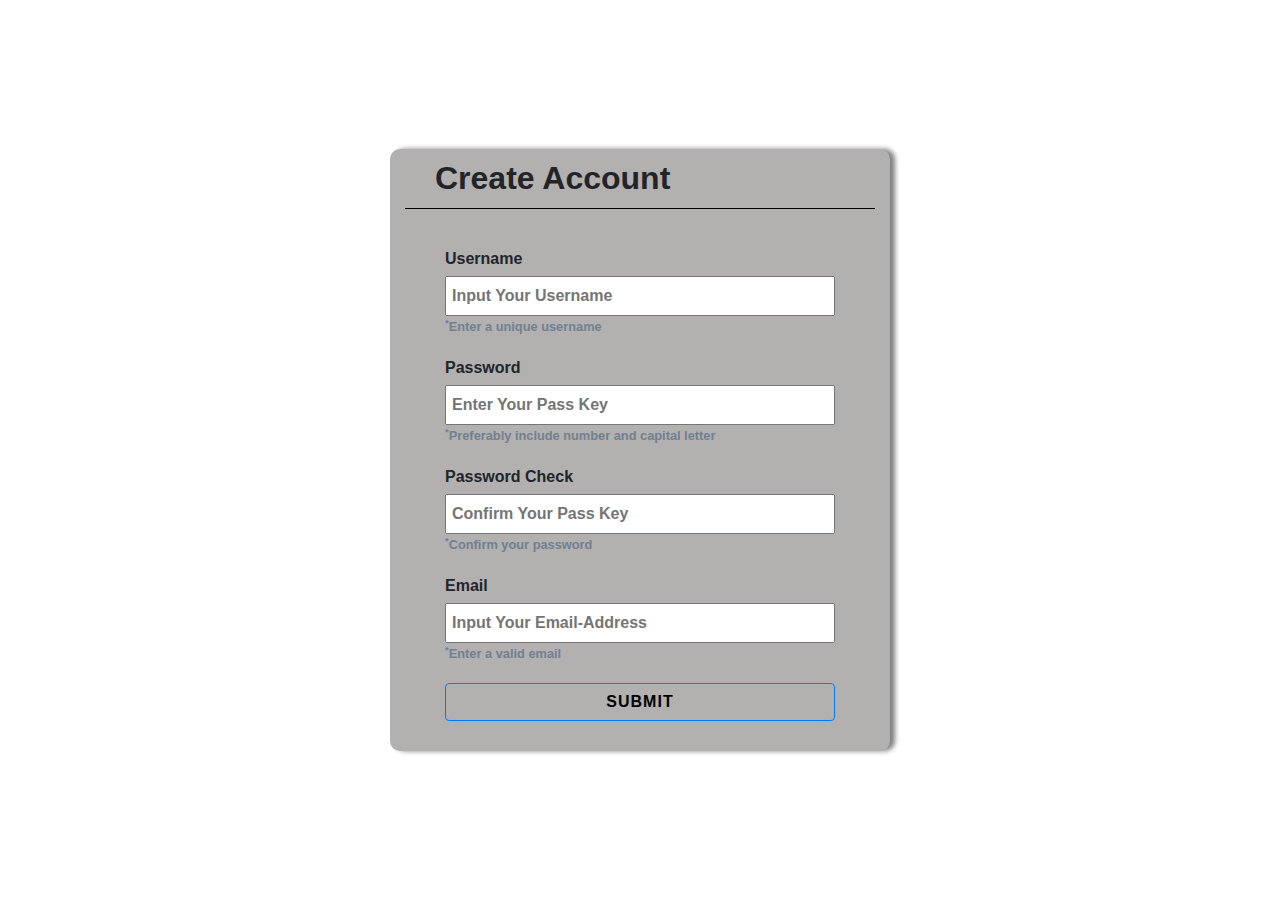
<file: index.html>
<!DOCTYPE html>
<html lang="en">
<head>
    <meta charset="UTF-8">
    <meta name="viewport" content="width=device-width, initial-scale=1.0">
    <link rel="stylesheet" href="/form-validate/index.css">
    <link rel="stylesheet" href="/form-validate/bootstrap.min.css">
    <title>Form Validation</title>
</head>
<body>
    
    <div class="container">

        <div class="h2 text-capitalize font-weight-bold">create account</div>

        <form id="form" class="form">

            <div class="control">
                <label for="user">Username</label>
                <input type="text" id="user" name="user" placeholder="Input Your Username">
                <i class="fas fa-check-circle check"></i>
                <i class="fas fa-exclamation-circle exclame"></i>
                <small>
                    <sup>*</sup>Enter a unique username
                </small>
            </div>
            
            <div class="control">
                <label for="pass1">Password</label>
                <input type="password" id="pass1" name="pass1" placeholder="Enter Your Pass Key">
                <i class="fas fa-check-circle check"></i>
                <i class="fas fa-exclamation-circle exclame"></i>
                <small>
                    <sup>*</sup>Preferably include number and capital letter
                </small>
            </div>

            <div class="control">
                <label for="pass2">Password Check</label>
                <input type="password" id="pass2" name="pass2" placeholder="Confirm Your Pass Key">
                <i class="fas fa-check-circle check"></i>
                <i class="fas fa-exclamation-circle exclame"></i>
                <small>
                    <sup>*</sup>Confirm your password
                </small>
            </div>

            <div class="control">
                <label for="email">Email</label>
                <input type="email" id="email" name="email" placeholder="Input Your Email-Address">
                <i class="fas fa-check-circle check"></i>
                <i class="fas fa-exclamation-circle exclame"></i>
                <small>
                    <sup>*</sup>Enter a valid email
                </small>
            </div>

            <button class="btn btn-outline-primary">submit</button>
        </form>

    </div>

    <script src="/form-validate/index.js"></script>
    <script src="/form-validate/bootstrap.bundle.min.js"></script>
    <script src="/form-validate/all.js"></script>

</body>
</html>
</file>
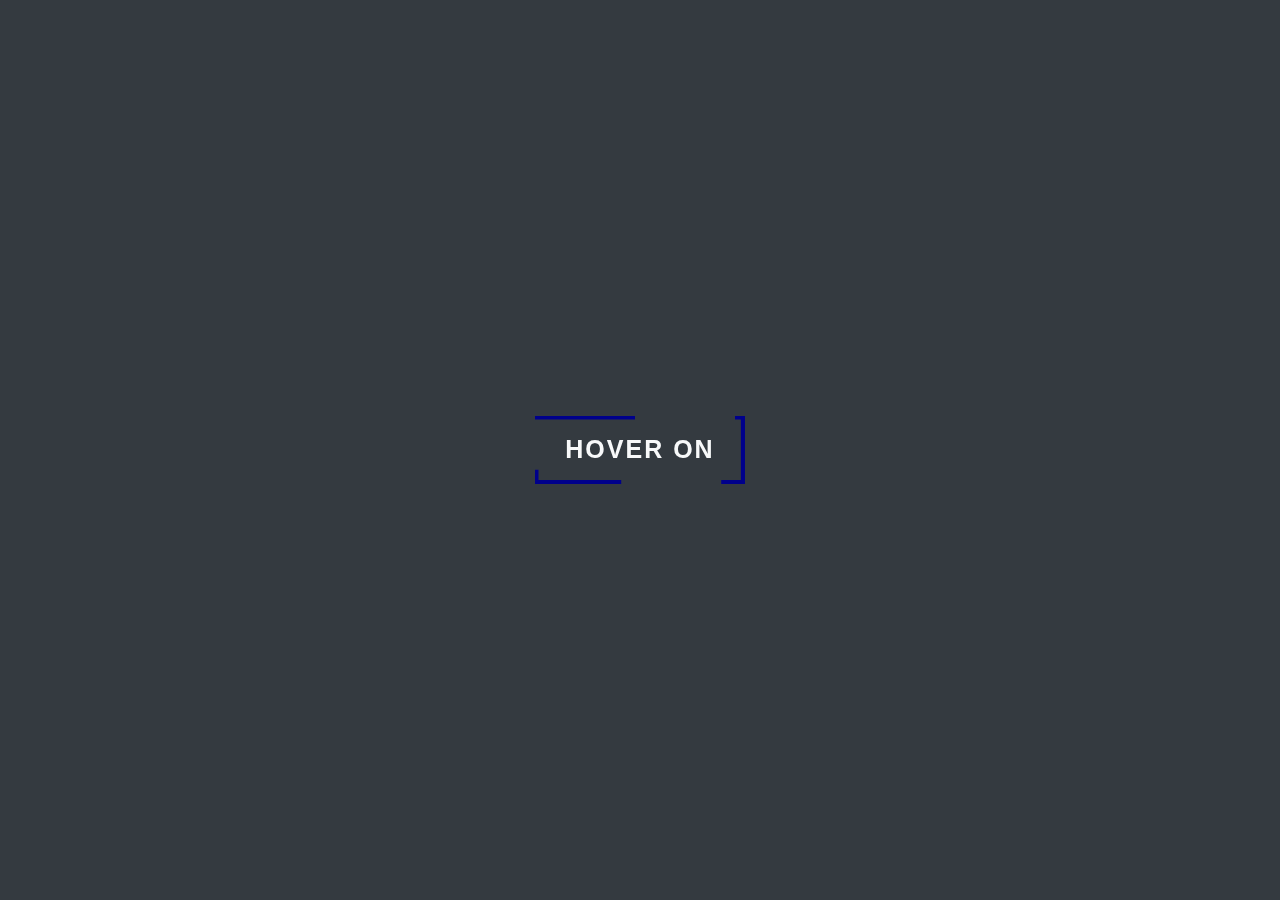
<file: button-anim/index.html>
<!DOCTYPE html>
<html lang="en">
<head>
    <meta charset="UTF-8">
    <meta name="viewport" content="width=device-width, initial-scale=1.0">
    <link rel="stylesheet" href="./index.css">
    <link rel="stylesheet" href="./bootstrap.min.css">
    <link rel="stylesheet" href="https://unpkg.com/aos@2.3.1/dist/aos.css">
    <title>Button Animation</title>
</head>
<body class="bg-dark">
        <a href="#" class="text-uppercase text-light" data-aos="fade-down" data-aos-delay="500" data-aos-duration="1000" data-aos-easing="ease-in-out">
            <svg data-aos="zoom-in" data-aos-delay="1200" data-aos-duration="1000" data-aos-easing="ease-in-out"><rect></rect></svg>
            hover on
        </a>

    <script src="https://unpkg.com/aos@2.3.1/dist/aos.js"></script>
    <script src="./scripts.js"></script>
</body>
</html>
</file>
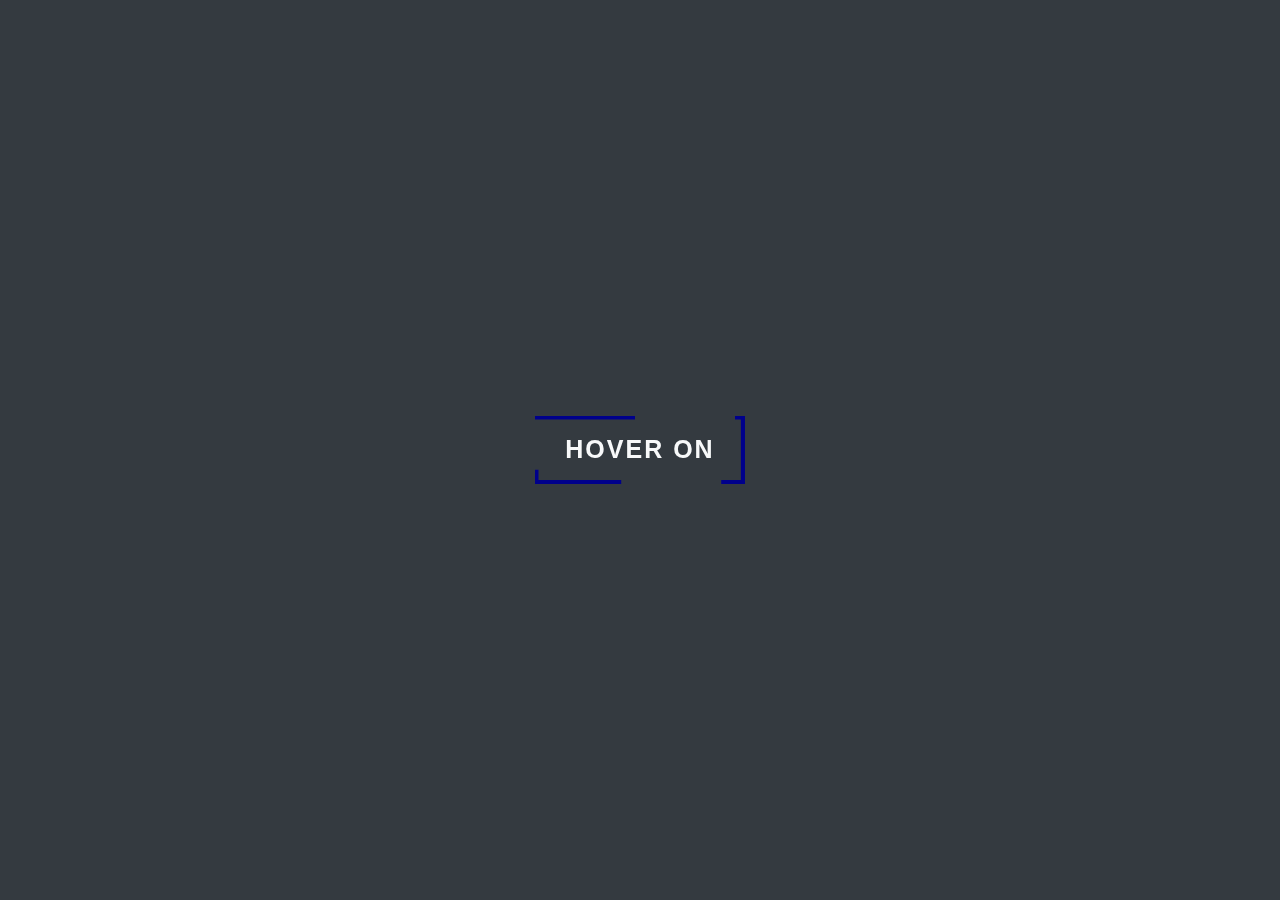
<file: btn.html>
<!DOCTYPE html>
<html lang="en">
<head>
    <meta charset="UTF-8">
    <meta name="viewport" content="width=device-width, initial-scale=1.0">
    <link rel="stylesheet" href="/button-anim/index.css">
    <link rel="stylesheet" href="/button-anim/bootstrap.min.css">
    <link rel="stylesheet" href="https://unpkg.com/aos@2.3.1/dist/aos.css">
    <title>Button Animation</title>
</head>
<body class="bg-dark">
        <a href="#" class="text-uppercase text-light" data-aos="fade-down" data-aos-delay="500" data-aos-duration="1000" data-aos-easing="ease-in-out">
            <svg data-aos="zoom-in" data-aos-delay="1200" data-aos-duration="1000" data-aos-easing="ease-in-out"><rect></rect></svg>
            hover on
        </a>

    <script src="https://unpkg.com/aos@2.3.1/dist/aos.js"></script>
    <script src="/button-anim/scripts.js"></script>
</body>
</html>
</file>
<file: form-validate/index.css>
* {
  margin: 0;
  padding: 0;
  -webkit-box-sizing: border-box;
          box-sizing: border-box;
}

body {
  display: -webkit-box;
  display: -ms-flexbox;
  display: flex;
  -webkit-box-pack: center;
      -ms-flex-pack: center;
          justify-content: center;
  -webkit-box-align: center;
      -ms-flex-align: center;
          align-items: center;
  min-height: 100vh;
}

body .container {
  background-color: #b3b0b0;
  overflow: hidden;
  -webkit-box-shadow: 5px 0 5px rgba(0, 0, 0, 0.5);
          box-shadow: 5px 0 5px rgba(0, 0, 0, 0.5);
  width: 500px;
  max-width: 100%;
  border-radius: 10px;
}

body .container .h2 {
  padding: 10px 30px;
  border-bottom: 1px solid #000;
}

body .container .form {
  padding: 30px 40px;
}

body .container .form .control {
  margin-bottom: 10px;
  padding-bottom: 30px;
  position: relative;
  font-weight: bold;
}

body .container .form .control label {
  display: inline-block;
  margin-bottom: 5px;
}

body .container .form .control input {
  display: block;
  width: 100%;
  height: 40px;
  padding-left: 5px;
  font-weight: bold;
}

body .container .form .control .check, body .container .form .control .exclame {
  position: absolute;
  top: 40px;
  right: 10px;
  visibility: hidden;
}

body .container .form .control small {
  color: slategrey;
  position: absolute;
  bottom: 10px;
  left: 0;
  font-weight: bold;
}

body .container .form .success input {
  border-color: green;
}

body .container .form .success .check {
  color: green;
  visibility: visible;
}

body .container .form .success small {
  visibility: hidden;
}

body .container .form .fail input {
  border-color: red;
}

body .container .form .fail .exclame {
  color: red;
  visibility: visible;
}

body .container .form .fail small {
  color: red;
  visibility: visible;
}

body .container .form button {
  display: block;
  width: 100%;
  text-transform: uppercase;
  color: #000;
  font-weight: bold;
  letter-spacing: 1px;
}
/*# sourceMappingURL=index.css.map */
</file>
<file: button-anim/index.css>
body {
  margin: 0;
  padding: 0;
  display: -webkit-box;
  display: -ms-flexbox;
  display: flex;
  -webkit-box-pack: center;
      -ms-flex-pack: center;
          justify-content: center;
  min-height: 100vh;
  -webkit-box-align: center;
      -ms-flex-align: center;
          align-items: center;
}

body a {
  position: relative;
  font-size: 25px;
  padding: 15px 30px;
  font-weight: bold;
  letter-spacing: 2px;
  text-decoration: none;
  -webkit-transition: 1s;
  transition: 1s;
}

body a svg, body a svg rect {
  position: absolute;
  top: 0;
  left: 0;
  width: 100%;
  height: 100%;
  fill: transparent;
}

body a svg rect {
  stroke-width: 7;
  stroke: darkblue;
  stroke-dasharray: 100;
  -webkit-animation: move 5s linear infinite;
          animation: move 5s linear infinite;
}

@-webkit-keyframes move {
  0% {
    stroke-dashoffset: 400;
  }
  50% {
    stroke-dashoffset: 200;
  }
  100% {
    stroke-dashoffset: 0;
  }
}

@keyframes move {
  0% {
    stroke-dashoffset: 400;
  }
  50% {
    stroke-dashoffset: 200;
  }
  100% {
    stroke-dashoffset: 0;
  }
}

body a:hover {
  text-decoration: none;
}

body a:hover svg rect:hover {
  stroke-width: 7;
  stroke: darkblue;
  stroke-dasharray: 700;
  -webkit-animation: moved 5s linear;
          animation: moved 5s linear;
}

@-webkit-keyframes moved {
  0% {
    stroke-dashoffset: 500;
  }
  50% {
    stroke-dashoffset: 250;
  }
  100% {
    stroke-dashoffset: 0;
  }
}

@keyframes moved {
  0% {
    stroke-dashoffset: 500;
  }
  50% {
    stroke-dashoffset: 250;
  }
  100% {
    stroke-dashoffset: 0;
  }
}
/*# sourceMappingURL=index.css.map */
</file>
